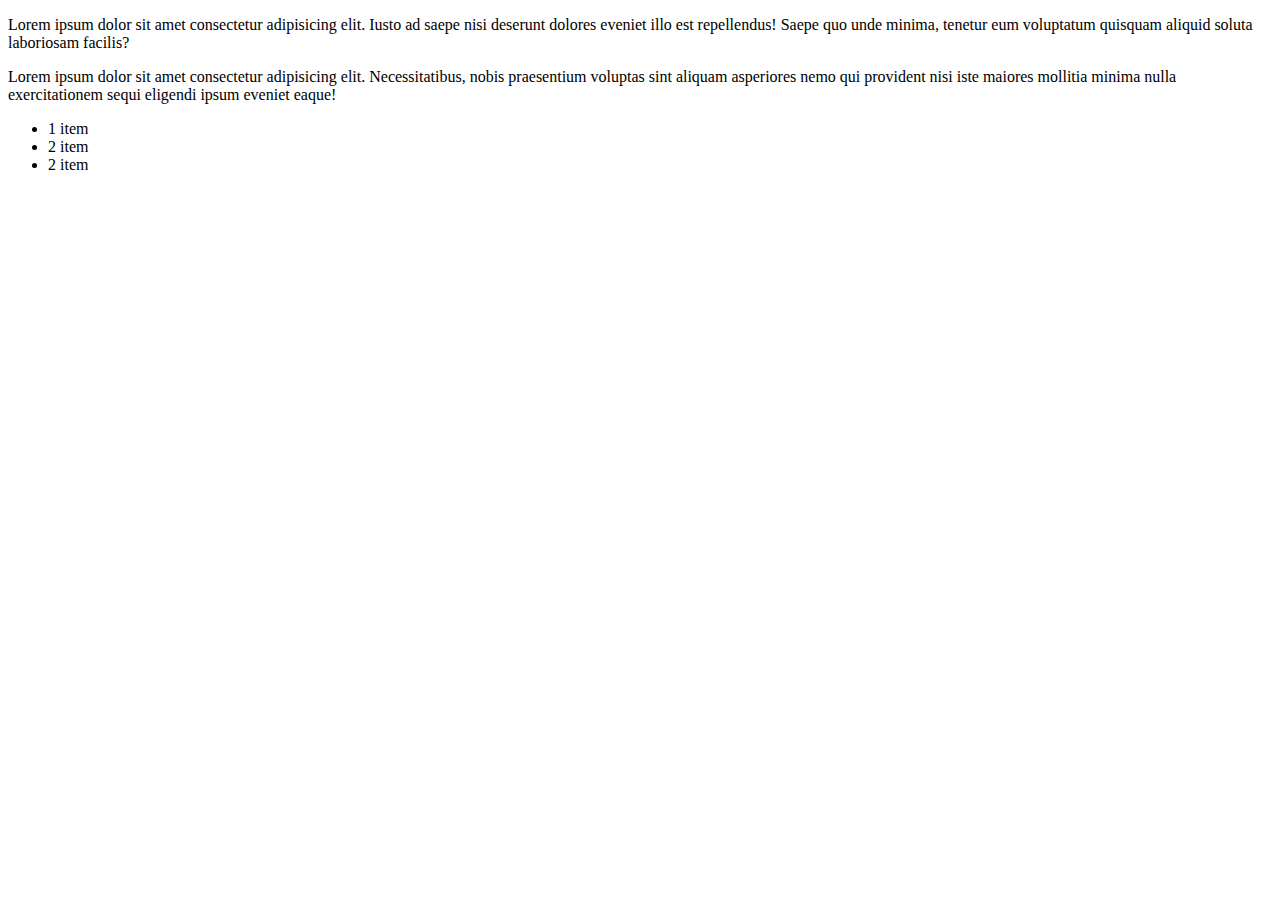
<file: index.html>
<!DOCTYPE html>
<html lang="en">
<head>
    <meta charset="UTF-8">
    <meta name="viewport" content="width=device-width, initial-scale=1.0">
    <title>Document</title>
</head>
<body>
    <p>Lorem ipsum dolor sit amet consectetur adipisicing elit. Iusto ad saepe nisi deserunt dolores eveniet illo est repellendus! Saepe quo unde minima, tenetur eum voluptatum quisquam aliquid soluta laboriosam facilis?</p>
    <p>Lorem ipsum dolor sit amet consectetur adipisicing elit. Necessitatibus, nobis praesentium voluptas sint aliquam asperiores nemo qui provident nisi iste maiores mollitia minima nulla exercitationem sequi eligendi ipsum eveniet eaque!</p>
    <ul>
        <li>
            1 item
        </li>
        <li>
            2 item
        </li>
        <li>
            2 item
        </li>
    </ul>
</body>
</html>
</file>
